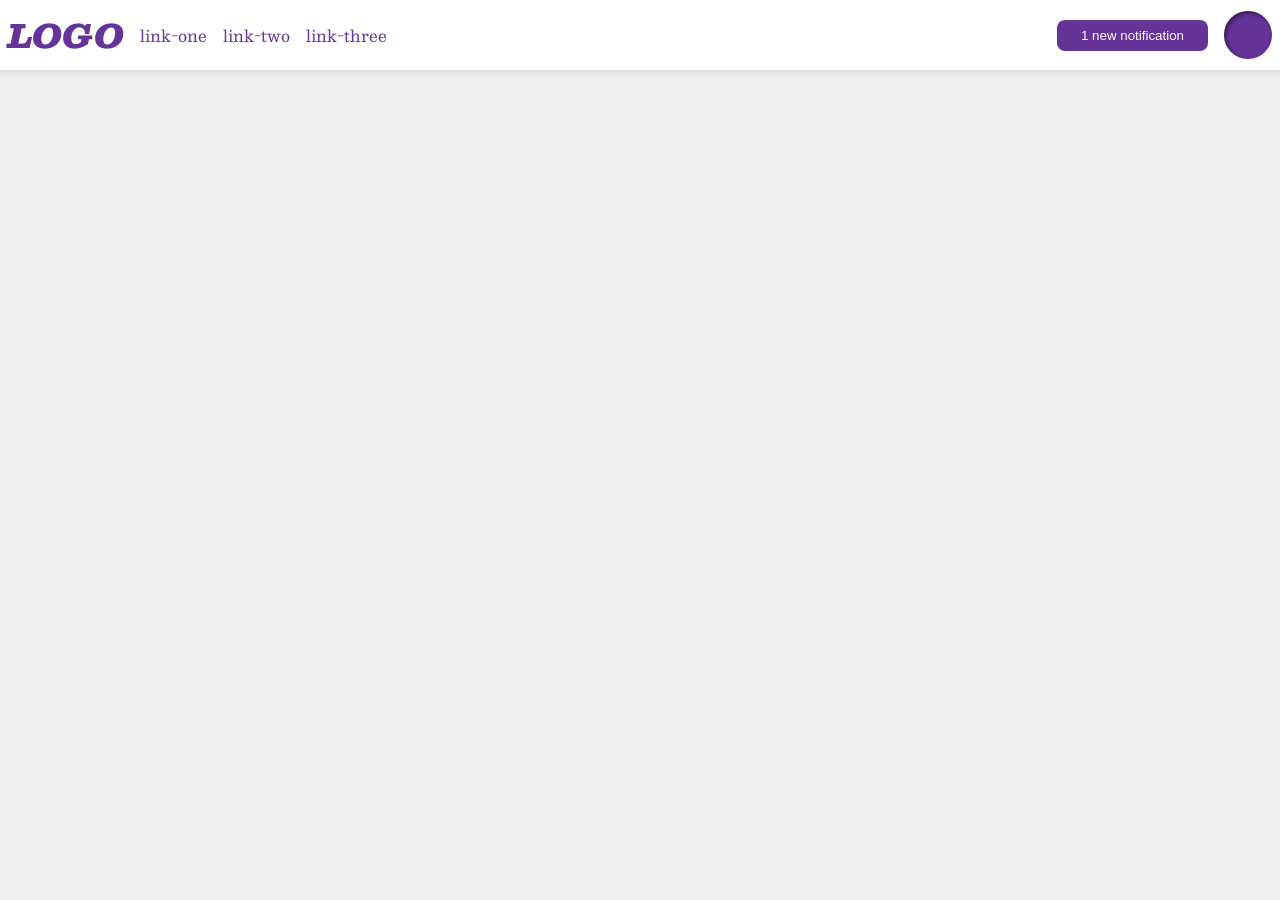
<file: foundations/flex/03-flex-header-2/index.html>
<!DOCTYPE html>
<html lang="en">
  <head>
    <meta charset="UTF-8">
    <meta http-equiv="X-UA-Compatible" content="IE=edge">
    <meta name="viewport" content="width=device-width, initial-scale=1.0">
    <title>Flex Header 2</title>
    <link rel="stylesheet" href="style.css">
  </head>
  <body>
    <div class="header">
      <div class="header-left">
        <div class="logo">
          LOGO
        </div>
        <ul class="links">
          <li><a href="https://google.com">link-one</a></li>
          <li><a href="https://google.com">link-two</a></li>
          <li><a href="https://google.com">link-three</a></li>
        </ul>
      </div>
      <div = class="header-right">
        <button class="notifications">
          1 new notification
        </button>
        <div class="profile-image"></div>
      </div>
    </div>
  </body>
</html>
</file>
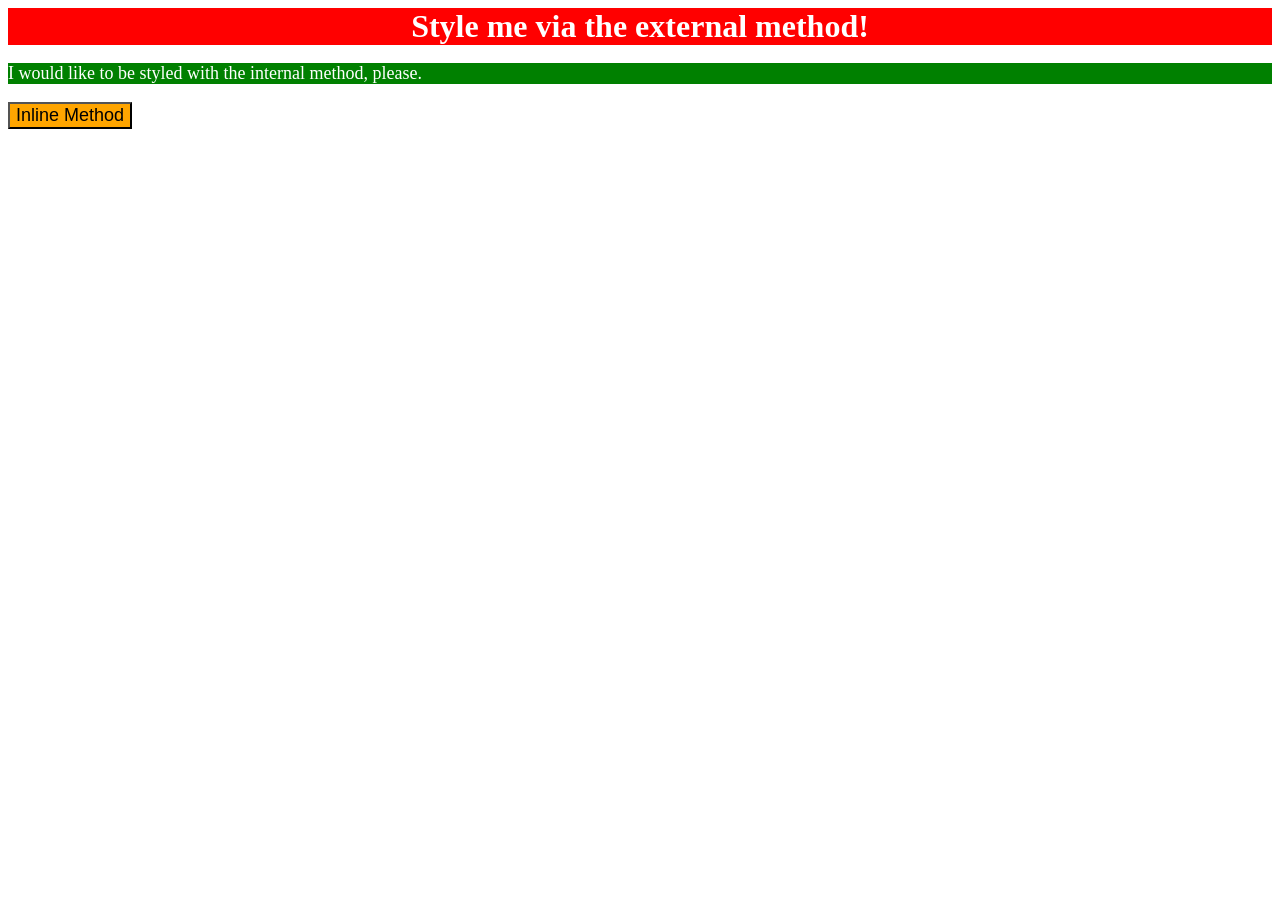
<file: foundations/intro-to-css/01-css-methods/index.html>
<!DOCTYPE html>
<html lang="en">
  <head>
    <meta charset="UTF-8">
    <meta http-equiv="X-UA-Compatible" content="IE=edge">
    <meta name="viewport" content="width=device-width, initial-scale=1.0">
    <link rel="stylesheet" href="styles.css">

    <style>
      p {
        background-color: green;
        color: white;
        font-size: 18px
      }
    </style>

    <title>Methods for Adding CSS</title>
  </head>
  <body>
    <div>Style me via the external method!</div>
    <p>I would like to be styled with the internal method, please.</p>
    <button style="background-color: orange; font-size: 18px">Inline Method</button>
  </body>
</html>
</file>
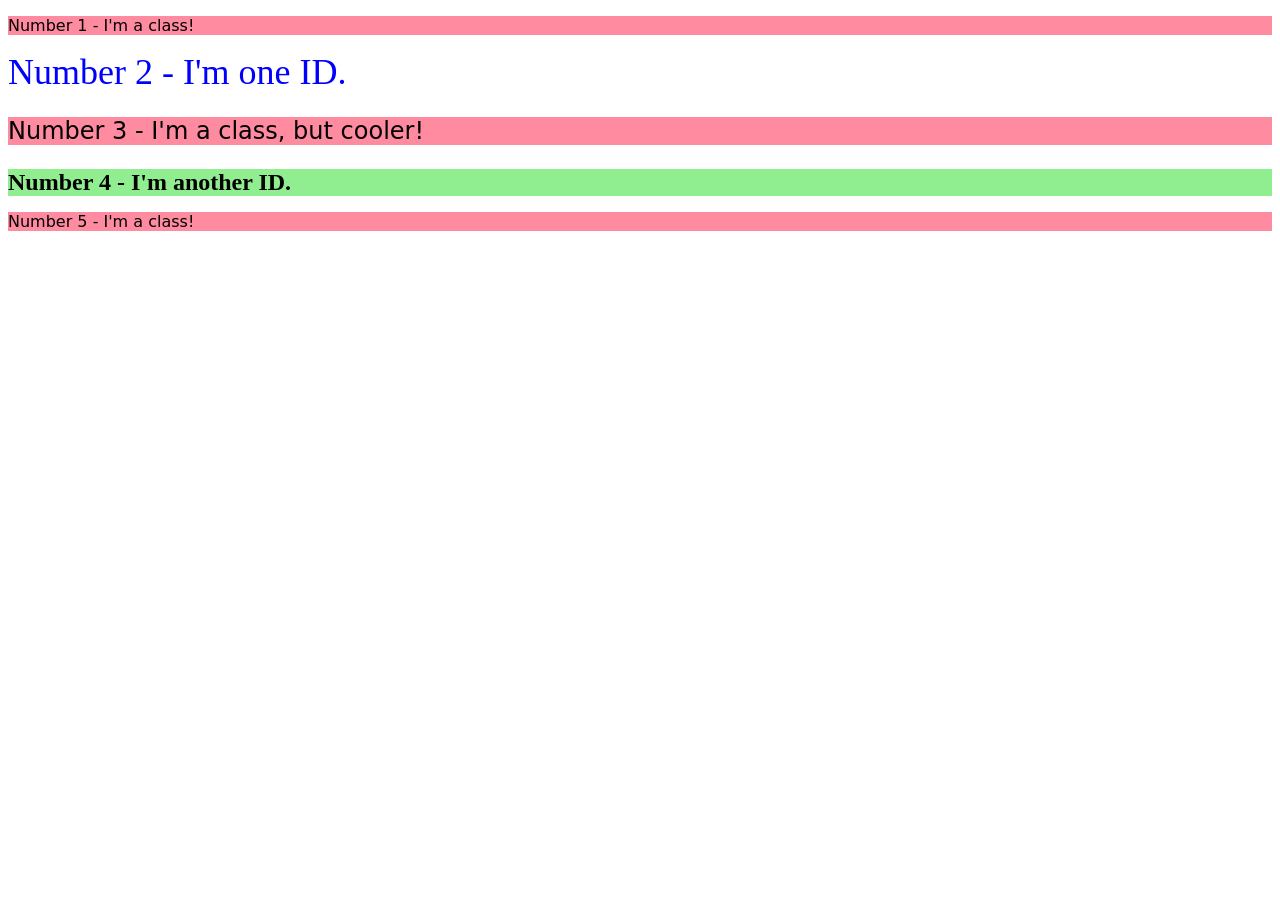
<file: foundations/intro-to-css/02-class-id-selectors/index.html>
<!DOCTYPE html>
<html lang="en">
  <head>
    <meta charset="UTF-8">
    <meta http-equiv="X-UA-Compatible" content="IE=edge">
    <meta name="viewport" content="width=device-width, initial-scale=1.0">
    <title>Class and ID Selectors</title>
    <link rel="stylesheet" href="style.css">
  </head>
  <body>
    <p class="odd-number">Number 1 - I'm a class!</p>
    <div id="first-id">Number 2 - I'm one ID.</div>
    <p class="odd-number cool-class">Number 3 - I'm a class, but cooler!</p>
    <div id="second-id">Number 4 - I'm another ID.</div>
    <p class="odd-number">Number 5 - I'm a class!</p>
  </body>
</html>
</file>
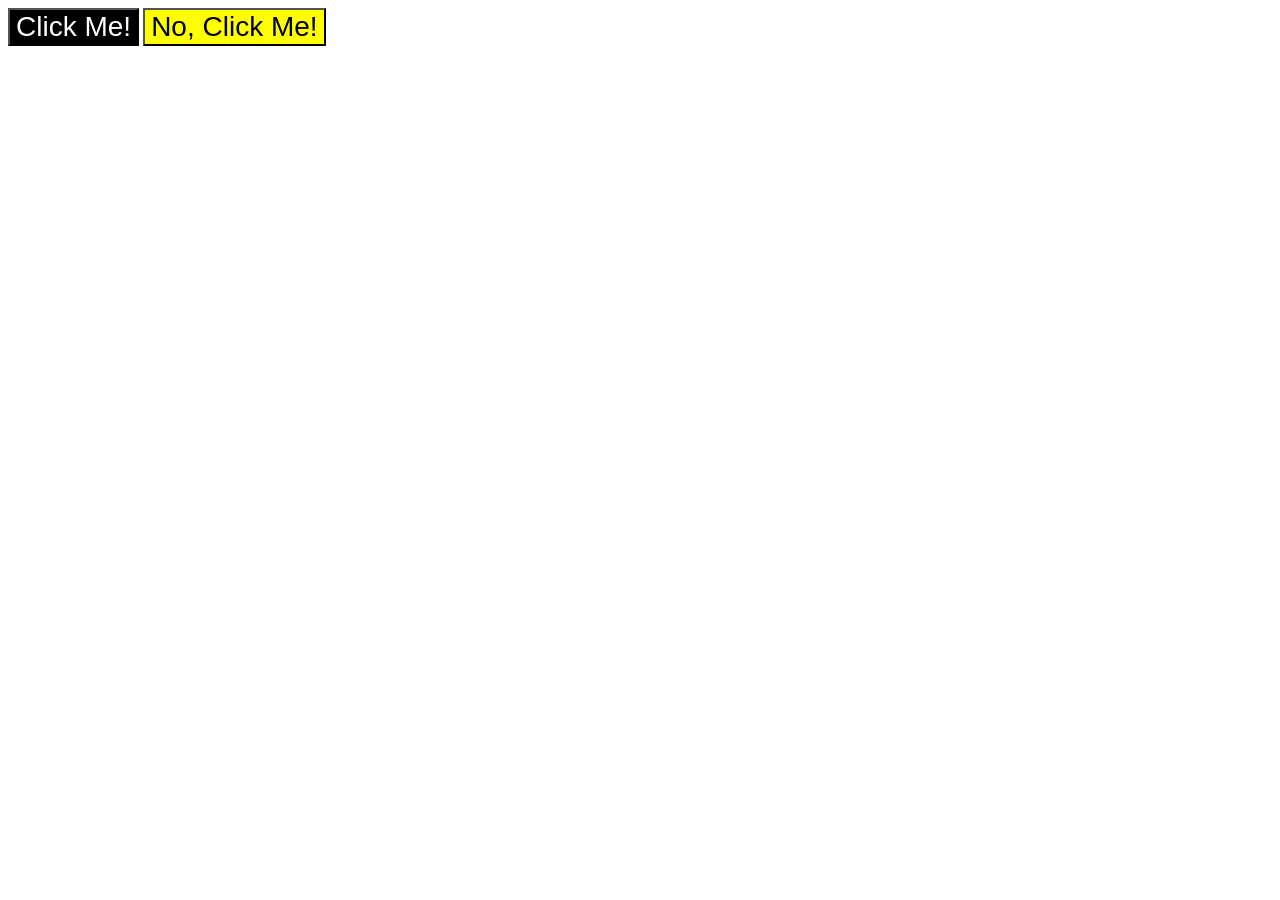
<file: foundations/intro-to-css/03-grouping-selectors/index.html>
<!DOCTYPE html>
<html lang="en">
  <head>
    <meta charset="UTF-8">
    <meta http-equiv="X-UA-Compatible" content="IE=edge">
    <meta name="viewport" content="width=device-width, initial-scale=1.0">
    <title>Grouping Selectors</title>
    <link rel="stylesheet" href="style.css">
  </head>
  <body>
    <button class="first">Click Me!</button>
    <button class="second">No, Click Me!</button>
  </body>
</html>
</file>
<file: foundations/flex/03-flex-header-2/style.css>
/* this is some magical font-importing.  
you'll learn about it later. */
@import url('https://fonts.googleapis.com/css2?family=Besley:ital,wght@0,400;1,900&display=swap');

body {
  margin: 0;
  background: #eee;
  font-family: Besley, serif;
}

.header {
  display: flex;
  justify-content: space-between;
  padding: 8px;
  background: white;
  border-bottom: 1px solid #ddd;
  box-shadow: 0 0 8px rgba(0,0,0,.1);
}

.profile-image {
  background: rebeccapurple;
  box-shadow: inset 2px 2px 4px rgba(0,0,0,.5);
  border-radius: 50%;
  width: 48px;
  height: 48px;
}

.logo {
  color: rebeccapurple;
  font-size: 32px;
  font-weight: 900;
  font-style: italic;
}

button {
  border: none;
  border-radius: 8px;
  background: rebeccapurple;
  color: white;
  padding: 8px 24px;
}

a {
  /* this removes the line under our links */
  text-decoration: none;
  color: rebeccapurple;
}

ul {
  display: flex;
  gap: 16px;
  margin: 0;
  padding: 0;
  list-style-type: none;
}

.header-left, .header-right {
  display: flex;
  align-items: center;
  gap: 16px;
}
</file>
<file: foundations/intro-to-css/01-css-methods/styles.css>
div {
    background-color: red;
    color: white;
    font-size: 32px;
    font-weight: bold;
    text-align: center;
}
</file>
<file: foundations/intro-to-css/02-class-id-selectors/style.css>
/* Add CSS Styling */
.odd-number {
    background-color: #FF8BA0;
    font-family: Verdana, DejaVu Sans, sans-serif
}

#first-id {
    color: blue;
    font-size: 36px;
}

.cool-class{
    font-size: 24px;
}

#second-id {
    background-color: lightgreen;
    font-size: 24px;
    font-weight: bold;
}
</file>
<file: foundations/intro-to-css/03-grouping-selectors/style.css>
/* Add CSS Styling */
.first,
.second {
    font-size: 28px;
    font-family: Helvetica, "Times New Roman", sans-serif;
}

.first {
    background-color: black;
    color: white;
}

.second {
    background-color: yellow;
}
</file>
